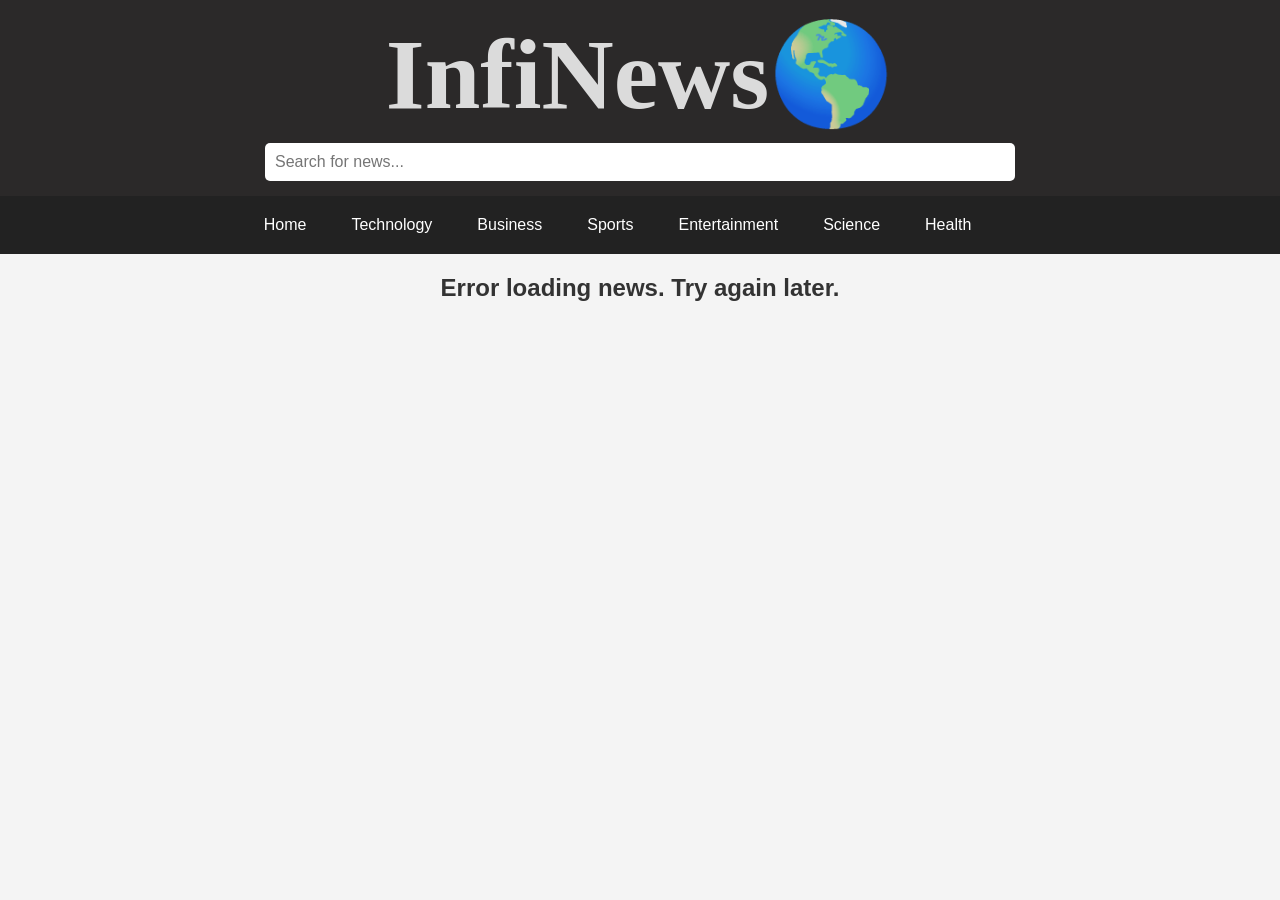
<file: infinews/index.html>
<!DOCTYPE html>
<html lang="en">
<head>
    <meta charset="UTF-8">
    <meta name="viewport" content="width=device-width, initial-scale=1.0">
    <title>InfiNews</title>
    <link rel="icon" href="infi.png" type="image/webp">

    <link rel="stylesheet" href="styles.css">
</head>
<body>

    <!-- Header -->
    <header>
        <h1>InfiNews🌎</h1>
        
        
        <input type="text" id="search" placeholder="Search for news...">
         
               
    </header>

    <!-- Navigation Categories -->
    <nav>
        <ul>
            <li onclick="fetchNews('general')">Home</li>
            <li onclick="fetchNews('technology')">Technology</li>
            <li onclick="fetchNews('business')">Business</li>
            <li onclick="fetchNews('sports')">Sports</li>
            <li onclick="fetchNews('entertainment')">Entertainment</li>
            <li onclick="fetchNews('science')">Science</li>
            <li onclick="fetchNews('health')">Health</li>
            <li onclick="toggleTheme()"></li>
        </ul>
    </nav>

    <!-- News Container -->
    <div class="news-container" id="news-container">
        <h2>Fetching Latest News...</h2>
    </div>

    <script src="script.js"></script>
</body>
</html>
</file>
<file: infinews/styles.css>
/* Basic Reset */
* {
    margin: 0;
    padding: 0;
    box-sizing: border-box;
}

body {
    font-family: Arial, sans-serif;
    background: #f4f4f4;
    color: #333;
}

/* Header */
header {
    background: #2b2929;
    color: white;
    text-align: center;
    padding: 15px;
}

header h1 {
    font-size:100px;
    font-style: normal;
    font-family: Georgia, 'Times New Roman', Times, serif;
    color: #f0f0f0e4;
}

header input {
    width: 60%;
    padding: 10px;
    margin-top: 10px;
    font-size: 16px;
    border-radius: 5px;
    border: none;
}

/* Navigation */
nav {
    background: #222;
    padding: 10px;
    text-align: center;
}

nav ul {
    list-style: none;
    display: flex;
    justify-content: center;
    gap: 15px;
}

nav ul li {
    display: inline-block;
    padding: 10px 15px;
    color: white;
    cursor: pointer;
    border-radius: 5px;
}

nav ul li:hover {
    background: #444;
}

/* News Container */
.news-container {
    max-width: 1200px;
    margin: auto;
    display: flex;
    flex-wrap: wrap;
    justify-content: space-around;
    padding: 20px;
}

/* News Card */
.news-card {
    width: 350px;
    background: white;
    margin: 10px;
    padding: 15px;
    border-radius: 10px;
    box-shadow: 0px 4px 8px rgba(0, 0, 0, 0.2);
}

.news-card img {
    width: 100%;
    height: 200px;
    object-fit: cover;
    border-radius: 5px;
}

.news-card h3 {
    font-size: 18px;
    margin-top: 10px;
}

.news-card a {
    display: block;
    text-decoration: none;
    color: blue;
    font-weight: bold;
    margin-top: 10px;
}

/* Dark Mode */
.dark-mode {
    background: #181818;
    color: white;
}

.dark-mode nav {
    background: #111;
}

.dark-mode .news-card {
    background: #222;
    color: white;
}

.dark-mode a {
    color: yellow;
}
</file>
